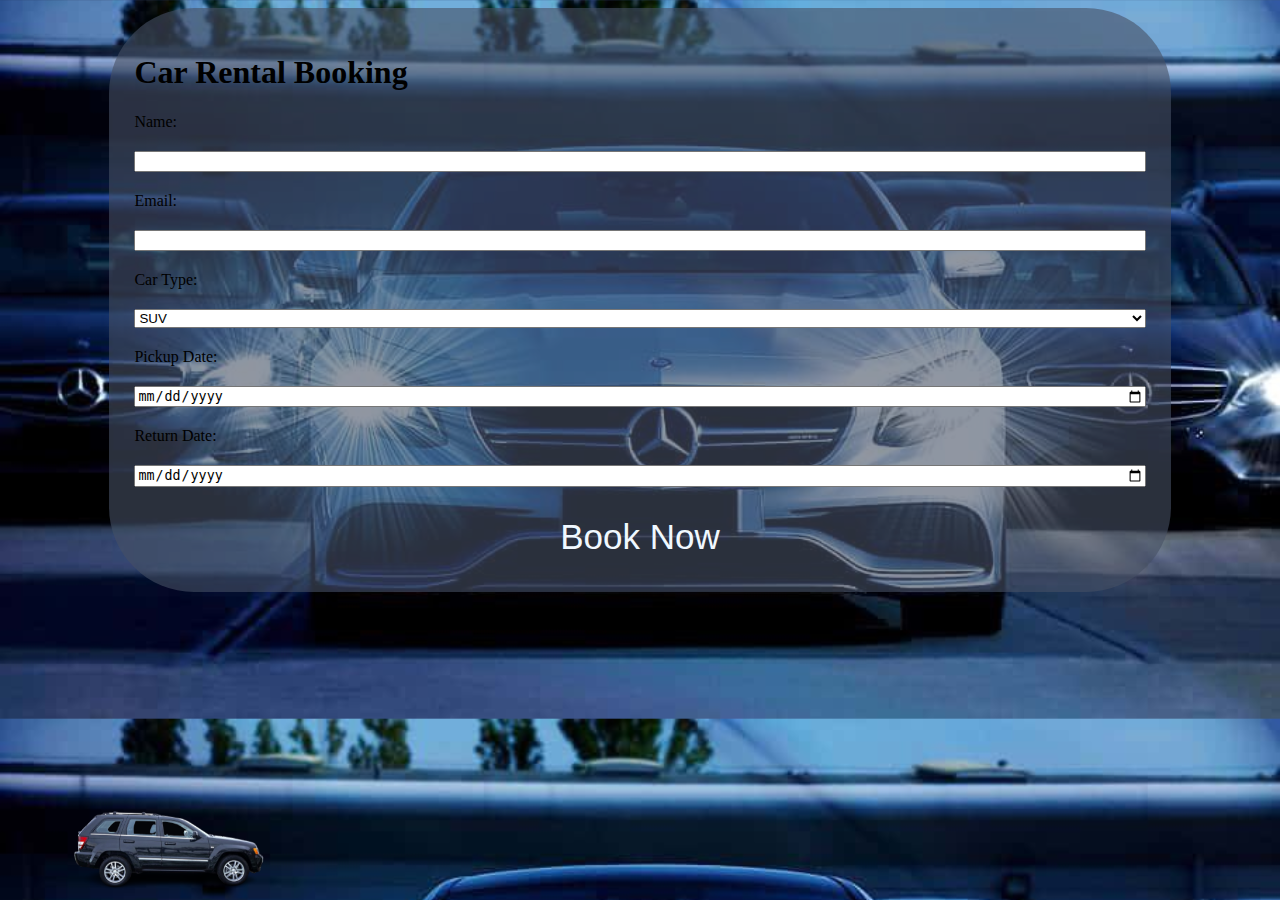
<file: HTML/car.html>
<!DOCTYPE html>

<html lang="en">

<head>
  <meta charset="UTF-8">
  <meta name="viewport" content="width=device-width, initial-scale=1.0">
  <title>Car Rental Booking</title>
  <link rel="stylesheet" href="../CSS/cars.css">
</head>
 
<body>
  <div class="container">
    <h1>Car Rental Booking</h1>
    <form id="bookingForm">
      <label for="name">Name:</label>
      <input type="text" id="name" required>
      <label for="email">Email:</label>
      <input type="email" id="email" required>
      <label for="carType">Car Type:</label>
      <select id="carType">
        <option value="SUV">SUV</option>
        <option value="Sedan">Sedan</option>
        <option value="Compact">Compact</option>
      </select>
      <label for="pickupDate">Pickup Date:</label>
      <input type="date" id="pickupDate" required>
      <label   for="returnDate">Return Date:</label>
      <input type="date" id="returnDate" required>
      <button type="submit">Book Now</button>
    </form>
  </div>
  <script src="../JS/script.js"></script>
</body>

</html>
</file>
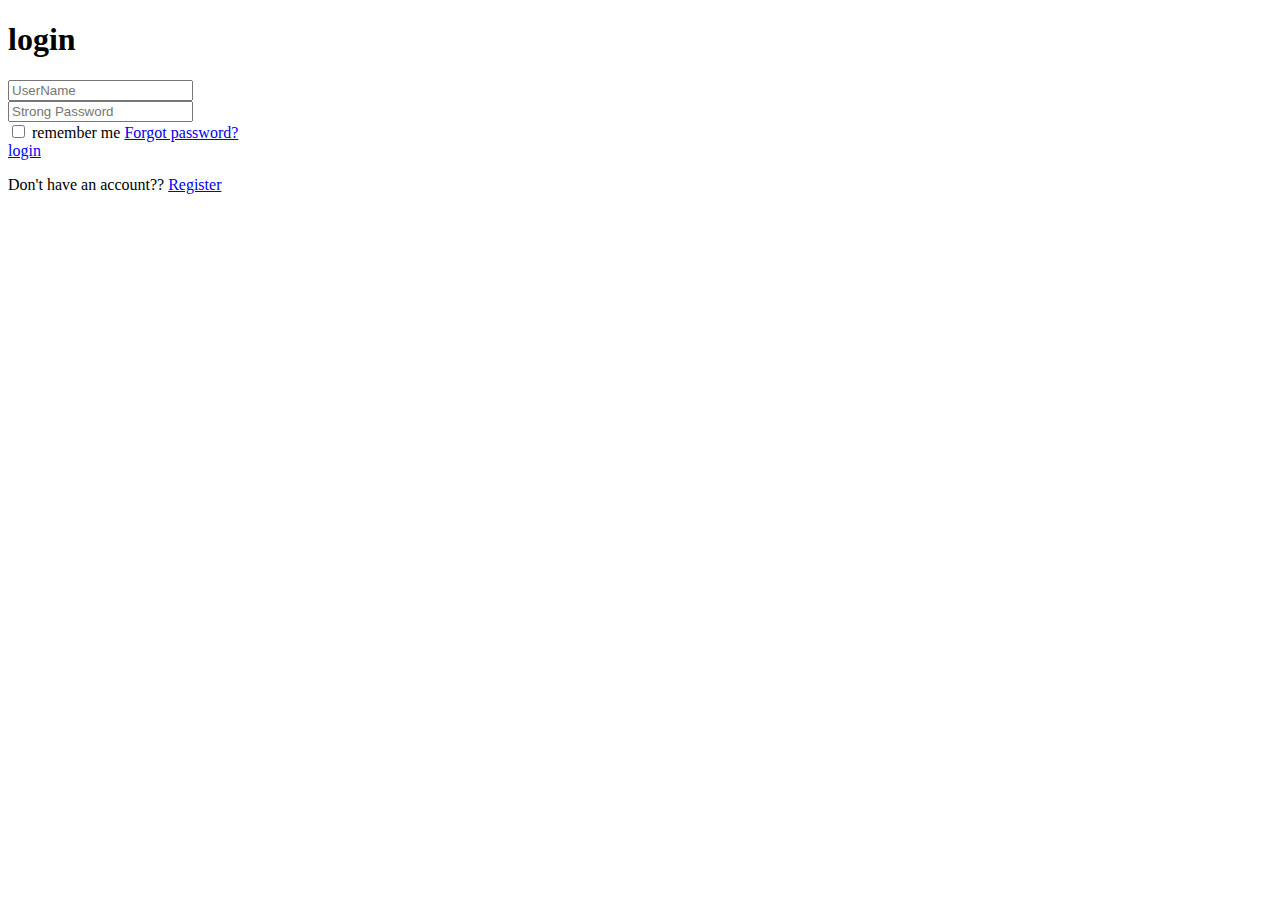
<file: HTML/loogin.html>
<!DOCTYPE html>
<html lang="en">
    <head>
        <meta charset="UTF-8">
        <title>Egypt Fly</title>
        <!-- external style-->
        <link rel="shortcut icon" href="kk.jpg">
        <link rel="stylesheet" href="D:\welcome IT\CSS\login.css">
        <!-- internal style-->
        <style></style>
    </head>
<body>
    <div class="wrapper">
        <form action="">
            <h1>login</h1>
            <div class="input-box">
                <input type="text" placeholder="UserName" required>
            </div>
            <div class="input-box">
                <input type="password" placeholder="Strong Password" required>
            </div>
            <div class="remember">
                <label><input type="checkbox"> remember me </label>
            <a href="#">Forgot password?</a>
            </div>
            <a href="./Airline home.html" target="_blank" class="btn" >login</a>
            <div class="register-link">
                <p>Don't have an account?? <a href="#">Register</a></p>
            </div>
        </form>
    </div>
</body>
</html>
</file>
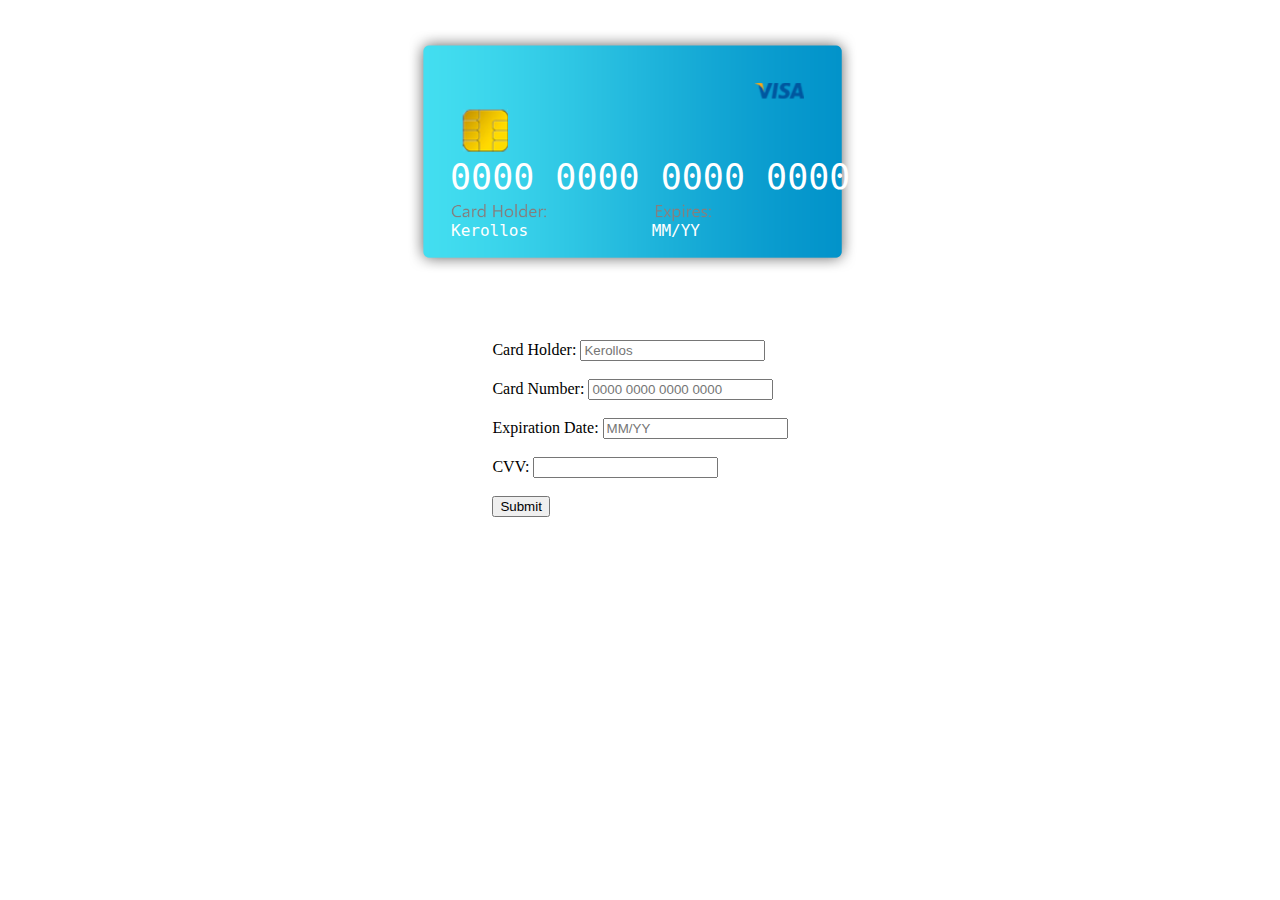
<file: HTML/payment.html>
<!DOCTYPE html>
<html lang="en">

<head>
    <meta charset="UTF-8">
    <meta name="viewport" content="width=device-width, initial-scale=1.0">
    <meta http-equiv="X-UA-Compatible" content="ie=edge">
    <title>Payment</title>
    <link rel="stylesheet" href="../CSS/payment.css">
</head>

<body>
    <div class="center">
        <div class="credit">
            <img src="../IMG/credit card.png">
            <p class="name overlay" id="name_overlay">Kerollos</p>
            <p class="number overlay" id="number_overlay">0000 0000 0000 0000</p>
            <p class="expiry overlay" id="expiry_overlay">MM/YY</p>
        </div>
    </div>
    <div class="center">
        <form method="post">
            <label for="name">Card Holder: </label>
            <input type="text" id="name" name="name" placeholder="Kerollos" required>
            <br><br>
            <label for="card">Card Number: </label>
            <input type="text" id="card" name="card" placeholder="0000 0000 0000 0000" maxlength="19" required>
            <br><br>
            <label>Expiration Date: </label>
            <input type="text" id="expiry" name="expiry" placeholder="MM/YY" required>
            <br><br>
            <label for="cvv">CVV: </label>
            <input type="text" id="cvv" name="cvv" maxlength="3" required>
            <br><br>
            <button>Submit</button>
        </form>
    </div>
    <script src="../JS/payment.js"></script>
</body>

</html>
</file>
<file: CSS/cars.css>
body {
    background-size: cover;
    background-image: url(../IMG/car.jpg);
}
.Edit{
    font-size: 30px;
}

.container {
  width: 80%;
  height: 80%;
  background: rgba(70, 80, 100, 0.6);
  border-radius: 85px;
  overflow: hidden;
  margin: auto;
  padding: 25px;  
}
  
form {
  display: grid;
  grid-gap: 20px;
}
  
button {
  font-size: 35px;
  color: aliceblue;
  padding: 10px;
  background-color: transparent;
  border: none;
  cursor: pointer;
}
  
button:hover {
  background-color: red;
  color: black;
}
</file>
<file: CSS/payment.css>
.center {
    display: flex;
    align-items: center;
    justify-content: center;
}

.credit {
    position: relative;
    text-align: center;
}

p {
    margin: 0;
}

.overlay {
    position: absolute;
    font-family: 'Source Code Pro', monospace;
    color: white;
}

.number {
    top: 45%;
    left: 60px;
    font-size: 35px;
}

.name {
    bottom: 100px;
    left: 61px;
}

.expiry {
    bottom: 100px;
    right: 190px;
}

img {
    width: 100%;
    max-width: 500px;
}
</file>
